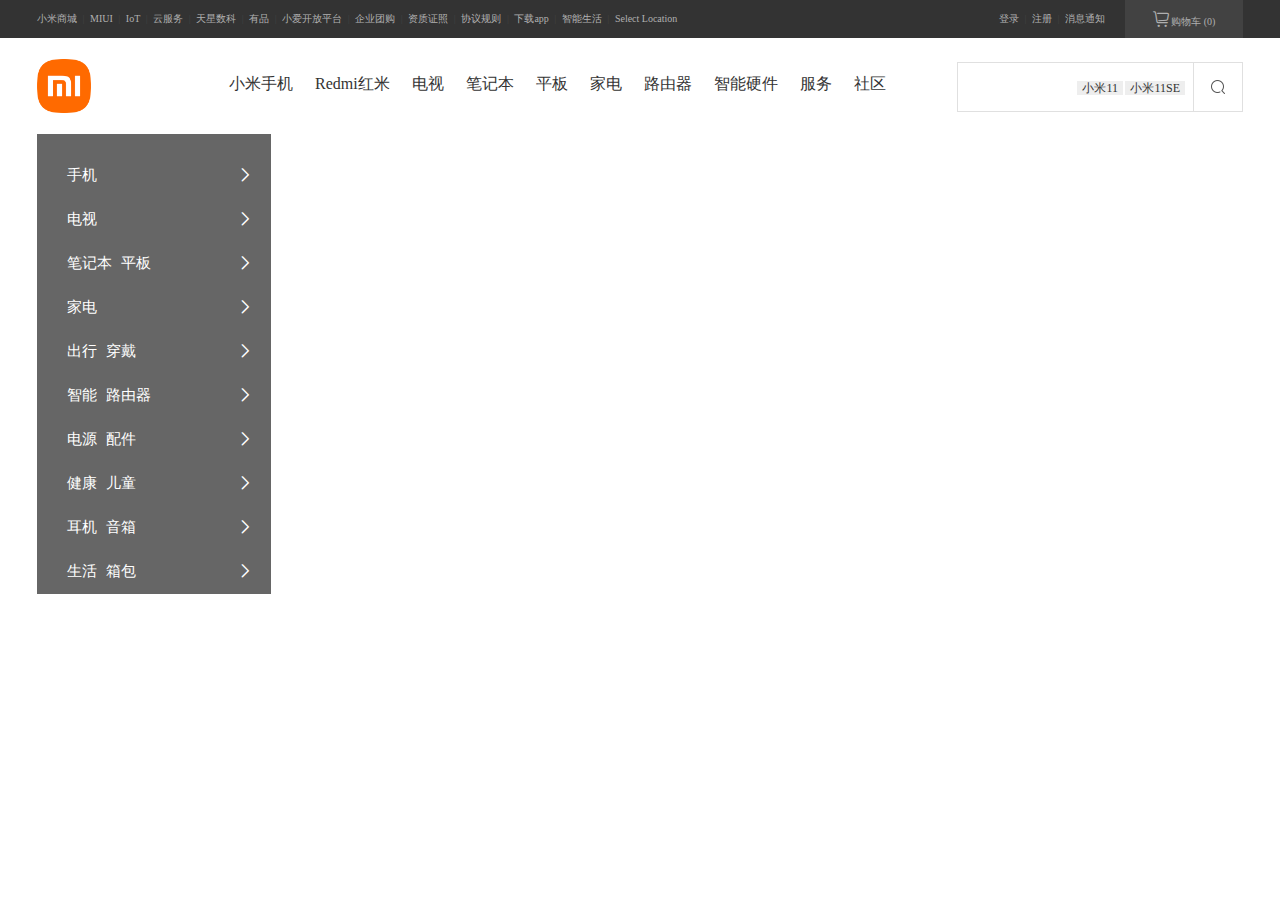
<file: index.html>
<!DOCTYPE html>
<html lang="en">

<head>
    <meta charset="UTF-8">
    <meta name="keywords" content="">
    <meta name="description" content="">
    <meta http-equiv="X-UA-Compatible" content="IE=edge">
    <meta name="viewport" content="width=device-width, initial-scale=1.0">
    <title>小米商城 - 小米11 Ultra、Redmi K40 Pro、MIX FOLD，小米电视官方网站</title>
    <!-- 处理默认样式 -->
    <link rel="stylesheet" href="css/reset.css">
    <!-- 公共CSS -->
    <link rel="stylesheet" href="css/style.css">
    <!-- 首页CSS -->
    <link rel="stylesheet" href="css/index.css">
    <!-- 引入网页标题图标 -->
    <link rel="shortcut icon" href="img/favicon.ico" type="image/x-icon">
    <!-- 字体图标样式 -->
    <link rel="stylesheet" href="font_jt/iconfont.css">
    <link rel="stylesheet" href="font_gwc/iconfont.css">
    <link rel="stylesheet" href="font_xiangyou/iconfont.css">
</head>

<body>
    <!-- S 公共顶部 -->
    <div class="page-top">
        <div class="container">
            <!-- 导航栏左边 -->
            <div class="top-lt">
                <a href="">小米商城</a>
                <span>|</span>
                <a href="">MIUI</a>
                <span>|</span>
                <a href="">IoT</a>
                <span>|</span>
                <a href="">云服务</a>
                <span>|</span>
                <a href="">天星数科</a>
                <span>|</span>
                <a href="">有品</a>
                <span>|</span>
                <a href="">小爱开放平台</a>
                <span>|</span>
                <a href="">企业团购</a>
                <span>|</span>
                <a href="">资质证照</a>
                <span>|</span>
                <a href="">协议规则</a>
                <span>|</span>
                <a href="" class="download">
                    下载app
                    <div class="down-box">
                        <b></b>
                        <img src="img/download.png" alt="小米商城">
                        <i>小米商城APP</i>
                    </div>
                </a>
                <span>|</span>
                <a href="">智能生活</a>
                <span>|</span>
                <a href="">Select Location</a>
            </div>
            <!-- 导航栏右边 -->
            <div class="top-gt">

                <!-- 登录前样式 -->
                <div class="car-box">
                    <a href="" class="tit">
                    <i class="iconfont icon-gouwuche"></i>
                    购物车
                    (<span>0</span>)
                    </a>
                    <div class="pop">
                        <!-- 默认没有商品时的样式 -->
                       <!-- <p class="no-good">购物车中还没有商品，赶紧选购吧！</p>  -->
                       <!-- 有商品时的样式 -->
                        <ul class="list">
                            <li>
                                <a href="" class="pic"><img src="img/sucai.jpg" alt=""></a>
                                <div class="text">Xiaomi MIX 4</div>
                                <div class="num">
                                    <h4>4999元X1</h4>
                                    <i>X</i>
                                </div>
                            </li>
                            <li>
                                <a href="" class="pic"><img src="img/sucai.jpg" alt=""></a>
                                <div class="text">Xiaomi MIX 4</div>
                                <div class="num">
                                    <h4>4999元X1</h4>
                                    <i>X</i>
                                </div>
                            </li>
                            <li>
                                <a href="" class="pic"><img src="img/sucai.jpg" alt=""></a>
                                <div class="text">Xiaomi MIX 4</div>
                                <div class="num">
                                    <h4>4999元X1</h4>
                                    <i>X</i>
                                </div>
                            </li>
                            <li>
                                <a href="" class="pic"><img src="img/sucai.jpg" alt=""></a>
                                <div class="text">Xiaomi MIX 4</div>
                                <div class="num">
                                    <h4>4999元X1</h4>
                                    <i>X</i>
                                </div>
                            </li>
                            <li>
                                <a href="" class="pic"><img src="img/sucai.jpg" alt=""></a>
                                <div class="text">Xiaomi MIX 4</div>
                                <div class="num">
                                    <h4>4999元X1</h4>
                                    <i>X</i>
                                </div>
                            </li>
                            <li>
                                <a href="" class="pic"><img src="img/sucai.jpg" alt=""></a>
                                <div class="text">Xiaomi MIX 4</div>
                                <div class="num">
                                    <h4>4999元X1</h4>
                                    <i>X</i>
                                </div>
                            </li>
                            <li>
                                <a href="" class="pic"><img src="img/sucai.jpg" alt=""></a>
                                <div class="text">Xiaomi MIX 4</div>
                                <div class="num">
                                    <h4>4999元X1</h4>
                                    <i>X</i>
                                </div>
                            </li>
                            <li>
                                <a href="" class="pic"><img src="img/sucai.jpg" alt=""></a>
                                <div class="text">Xiaomi MIX 4</div>
                                <div class="num">
                                    <h4>4999元X1</h4>
                                    <i>X</i>
                                </div>
                            </li>
                        </ul>
                        <div class="total">
                            <div class="price">
                                <p>共8件商品</p>
                                <h3>6062元</h3>
                            </div>
                            <a href="" class="btn">立即结算</a>
                        </div>
                    </div>
                </div>
                <div class="login">
                    <a href="">登录</a>
                    <span>|</span>
                    <a href="">注册</a>
                    <span>|</span>
                    <a href="">消息通知</a>
                </div>

                <!-- 登录后的样式 -->
                <!-- <div class="userinfo">
                    <div class="user">
                        <a href="" class="tit iconfont">用户 &#xe652;</a>
                        <ul>
                            <li><a href="">个人中心</a></li>
                            <li><a href="">评价晒单</a></li>
                            <li><a href="">我的喜欢</a></li>
                            <li><a href="">小米账号</a></li>
                            <li><a href="">退出账号</a></li>
                        </ul>
                    </div>
                    <a href="" class="link">消息通知</a>
                    <span>|</span>
                    <a href="" class="link">我的订单</a>
                </div> -->
            </div>
        </div>
    </div>
    <!-- E 公共顶部 -->
    <!-- S导航区域 -->
    <div class="page-nav">
        <div class="container">
            <a href="" class="logo"></a>
            <ul class="nav">
                <li class="nav-item" id="page-all-nav">
                    <a href="" class="tit">全部商品分类</a>
                    <!-- 全部商品分类下拉菜单 -->
                    <div class="slider-nav">
                        <ul class="slider-ul">
                            <li class="slider-li">
                                <a href="" class="name">
                                    <span>手机</span>
                                    <span></span>
                                    <i class="iconfont icon-xiangyou"></i>
                                </a>
                                <div class="slider-pop">
                                    <a href="" class="pop-li">
                                        <img src="img/xiaotu.jpg" alt="">
                                        <p>小米10</p>
                                    </a>
                                    <a href="" class="pop-li">
                                        <img src="img/xiaotu.jpg" alt="">
                                        <p>小米10</p>
                                    </a>
                                    <a href="" class="pop-li">
                                        <img src="img/xiaotu.jpg" alt="">
                                        <p>小米10</p>
                                    </a>
                                    <a href="" class="pop-li">
                                        <img src="img/xiaotu.jpg" alt="">
                                        <p>小米10</p>
                                    </a>
                                    <a href="" class="pop-li">
                                        <img src="img/xiaotu.jpg" alt="">
                                        <p>小米10</p>
                                    </a>
                                    <a href="" class="pop-li">
                                        <img src="img/xiaotu.jpg" alt="">
                                        <p>小米10</p>
                                    </a>
                                    <a href="" class="pop-li">
                                        <img src="img/xiaotu.jpg" alt="">
                                        <p>小米10</p>
                                    </a>
                                    <a href="" class="pop-li">
                                        <img src="img/xiaotu.jpg" alt="">
                                        <p>小米10</p>
                                    </a>
                                    <a href="" class="pop-li">
                                        <img src="img/xiaotu.jpg" alt="">
                                        <p>小米10</p>
                                    </a>
                                    <a href="" class="pop-li">
                                        <img src="img/xiaotu.jpg" alt="">
                                        <p>小米10</p>
                                    </a>
                                    <a href="" class="pop-li">
                                        <img src="img/xiaotu.jpg" alt="">
                                        <p>小米10</p>
                                    </a>
                                    <a href="" class="pop-li">
                                        <img src="img/xiaotu.jpg" alt="">
                                        <p>小米10</p>
                                    </a>
                                    <a href="" class="pop-li">
                                        <img src="img/xiaotu.jpg" alt="">
                                        <p>小米10</p>
                                    </a>
                                    <a href="" class="pop-li">
                                        <img src="img/xiaotu.jpg" alt="">
                                        <p>小米10</p>
                                    </a>
                                    <a href="" class="pop-li">
                                        <img src="img/xiaotu.jpg" alt="">
                                        <p>小米10</p>
                                    </a>
                                    <a href="" class="pop-li">
                                        <img src="img/xiaotu.jpg" alt="">
                                        <p>小米10</p>
                                    </a>
                                    <a href="" class="pop-li">
                                        <img src="img/xiaotu.jpg" alt="">
                                        <p>小米10</p>
                                    </a>
                                    <a href="" class="pop-li">
                                        <img src="img/xiaotu.jpg" alt="">
                                        <p>小米10</p>
                                    </a>
                                    <a href="" class="pop-li">
                                        <img src="img/xiaotu.jpg" alt="">
                                        <p>小米10</p>
                                    </a>
                                    <a href="" class="pop-li">
                                        <img src="img/xiaotu.jpg" alt="">
                                        <p>小米10</p>
                                    </a>
                                    <a href="" class="pop-li">
                                        <img src="img/xiaotu.jpg" alt="">
                                        <p>小米10</p>
                                    </a>
                                    <a href="" class="pop-li">
                                        <img src="img/xiaotu.jpg" alt="">
                                        <p>小米10</p>
                                    </a>
                                    <a href="" class="pop-li">
                                        <img src="img/xiaotu.jpg" alt="">
                                        <p>小米10</p>
                                    </a>
                                    <a href="" class="pop-li">
                                        <img src="img/xiaotu.jpg" alt="">
                                        <p>小米10</p>
                                    </a>
                                </div>
                            </li>
                            <li class="slider-li">
                                <a href="" class="name">
                                    <span>电视</span>
                                    <span></span>
                                    <i class="iconfont icon-xiangyou"></i>
                                </a>
                                <div class="slider-pop">
                                    <a href="" class="pop-li">
                                        <img src="img/xiaotu.jpg" alt="">
                                        <p>小米11</p>
                                    </a>
                                    <a href="" class="pop-li">
                                        <img src="img/xiaotu.jpg" alt="">
                                        <p>小米11</p>
                                    </a>
                                    <a href="" class="pop-li">
                                        <img src="img/xiaotu.jpg" alt="">
                                        <p>小米11</p>
                                    </a>
                                    <a href="" class="pop-li">
                                        <img src="img/xiaotu.jpg" alt="">
                                        <p>小米11</p>
                                    </a>
                                    <a href="" class="pop-li">
                                        <img src="img/xiaotu.jpg" alt="">
                                        <p>小米11</p>
                                    </a>
                                    <a href="" class="pop-li">
                                        <img src="img/xiaotu.jpg" alt="">
                                        <p>小米11</p>
                                    </a>
                                    <a href="" class="pop-li">
                                        <img src="img/xiaotu.jpg" alt="">
                                        <p>小米11</p>
                                    </a>
                                    <a href="" class="pop-li">
                                        <img src="img/xiaotu.jpg" alt="">
                                        <p>小米11</p>
                                    </a>
                                    <a href="" class="pop-li">
                                        <img src="img/xiaotu.jpg" alt="">
                                        <p>小米11</p>
                                    </a>
                                    <a href="" class="pop-li">
                                        <img src="img/xiaotu.jpg" alt="">
                                        <p>小米11</p>
                                    </a>
                                    <a href="" class="pop-li">
                                        <img src="img/xiaotu.jpg" alt="">
                                        <p>小米11</p>
                                    </a>
                                    <a href="" class="pop-li">
                                        <img src="img/xiaotu.jpg" alt="">
                                        <p>小米11</p>
                                    </a>
                                    <a href="" class="pop-li">
                                        <img src="img/xiaotu.jpg" alt="">
                                        <p>小米11</p>
                                    </a>
                                    <a href="" class="pop-li">
                                        <img src="img/xiaotu.jpg" alt="">
                                        <p>小米11</p>
                                    </a>
                                    <a href="" class="pop-li">
                                        <img src="img/xiaotu.jpg" alt="">
                                        <p>小米11</p>
                                    </a>
                                    <a href="" class="pop-li">
                                        <img src="img/xiaotu.jpg" alt="">
                                        <p>小米11</p>
                                    </a>
                                    <a href="" class="pop-li">
                                        <img src="img/xiaotu.jpg" alt="">
                                        <p>小米11</p>
                                    </a>
                                    <a href="" class="pop-li">
                                        <img src="img/xiaotu.jpg" alt="">
                                        <p>小米11</p>
                                    </a>
                                    <a href="" class="pop-li">
                                        <img src="img/xiaotu.jpg" alt="">
                                        <p>小米11</p>
                                    </a>
                                    <a href="" class="pop-li">
                                        <img src="img/xiaotu.jpg" alt="">
                                        <p>小米11</p>
                                    </a>
                                    <a href="" class="pop-li">
                                        <img src="img/xiaotu.jpg" alt="">
                                        <p>小米11</p>
                                    </a>
                                    <a href="" class="pop-li">
                                        <img src="img/xiaotu.jpg" alt="">
                                        <p>小米11</p>
                                    </a>
                                    <a href="" class="pop-li">
                                        <img src="img/xiaotu.jpg" alt="">
                                        <p>小米11</p>
                                    </a>
                                    <a href="" class="pop-li">
                                        <img src="img/xiaotu.jpg" alt="">
                                        <p>小米11</p>
                                    </a>
                                </div>
                            </li>
                            <li class="slider-li">
                                <a href="" class="name">
                                    <span>笔记本</span>
                                    <span>平板</span>
                                    <i class="iconfont icon-xiangyou"></i>
                                </a>
                                <div class="slider-pop">
                                    <a href="" class="pop-li">
                                        <img src="img/xiaotu.jpg" alt="">
                                        <p>小米10</p>
                                    </a>
                                    <a href="" class="pop-li">
                                        <img src="img/xiaotu.jpg" alt="">
                                        <p>小米10</p>
                                    </a>
                                    <a href="" class="pop-li">
                                        <img src="img/xiaotu.jpg" alt="">
                                        <p>小米10</p>
                                    </a>
                                    <a href="" class="pop-li">
                                        <img src="img/xiaotu.jpg" alt="">
                                        <p>小米10</p>
                                    </a>
                                    <a href="" class="pop-li">
                                        <img src="img/xiaotu.jpg" alt="">
                                        <p>小米10</p>
                                    </a>
                                    <a href="" class="pop-li">
                                        <img src="img/xiaotu.jpg" alt="">
                                        <p>小米10</p>
                                    </a>
                                    <a href="" class="pop-li">
                                        <img src="img/xiaotu.jpg" alt="">
                                        <p>小米10</p>
                                    </a>
                                    <a href="" class="pop-li">
                                        <img src="img/xiaotu.jpg" alt="">
                                        <p>小米10</p>
                                    </a>
                                    <a href="" class="pop-li">
                                        <img src="img/xiaotu.jpg" alt="">
                                        <p>小米10</p>
                                    </a>
                                    <a href="" class="pop-li">
                                        <img src="img/xiaotu.jpg" alt="">
                                        <p>小米10</p>
                                    </a>
                                    <a href="" class="pop-li">
                                        <img src="img/xiaotu.jpg" alt="">
                                        <p>小米10</p>
                                    </a>
                                    <a href="" class="pop-li">
                                        <img src="img/xiaotu.jpg" alt="">
                                        <p>小米10</p>
                                    </a>
                                    <a href="" class="pop-li">
                                        <img src="img/xiaotu.jpg" alt="">
                                        <p>小米10</p>
                                    </a>
                                    <a href="" class="pop-li">
                                        <img src="img/xiaotu.jpg" alt="">
                                        <p>小米10</p>
                                    </a>
                                    <a href="" class="pop-li">
                                        <img src="img/xiaotu.jpg" alt="">
                                        <p>小米10</p>
                                    </a>
                                    <a href="" class="pop-li">
                                        <img src="img/xiaotu.jpg" alt="">
                                        <p>小米10</p>
                                    </a>
                                    <a href="" class="pop-li">
                                        <img src="img/xiaotu.jpg" alt="">
                                        <p>小米10</p>
                                    </a>
                                    <a href="" class="pop-li">
                                        <img src="img/xiaotu.jpg" alt="">
                                        <p>小米10</p>
                                    </a>
                                    <a href="" class="pop-li">
                                        <img src="img/xiaotu.jpg" alt="">
                                        <p>小米10</p>
                                    </a>
                                    <a href="" class="pop-li">
                                        <img src="img/xiaotu.jpg" alt="">
                                        <p>小米10</p>
                                    </a>
                                    <a href="" class="pop-li">
                                        <img src="img/xiaotu.jpg" alt="">
                                        <p>小米10</p>
                                    </a>
                                    <a href="" class="pop-li">
                                        <img src="img/xiaotu.jpg" alt="">
                                        <p>小米10</p>
                                    </a>
                                    <a href="" class="pop-li">
                                        <img src="img/xiaotu.jpg" alt="">
                                        <p>小米10</p>
                                    </a>
                                    <a href="" class="pop-li">
                                        <img src="img/xiaotu.jpg" alt="">
                                        <p>小米10</p>
                                    </a>
                                </div>
                            </li>
                            <li class="slider-li">
                                <a href="" class="name">
                                    <span>家电</span>
                                    <span></span>
                                    <i class="iconfont icon-xiangyou"></i>
                                </a>
                                <div class="slider-pop">
                                    <a href="" class="pop-li">
                                        <img src="img/xiaotu.jpg" alt="">
                                        <p>小米11</p>
                                    </a>
                                    <a href="" class="pop-li">
                                        <img src="img/xiaotu.jpg" alt="">
                                        <p>小米11</p>
                                    </a>
                                    <a href="" class="pop-li">
                                        <img src="img/xiaotu.jpg" alt="">
                                        <p>小米11</p>
                                    </a>
                                    <a href="" class="pop-li">
                                        <img src="img/xiaotu.jpg" alt="">
                                        <p>小米11</p>
                                    </a>
                                    <a href="" class="pop-li">
                                        <img src="img/xiaotu.jpg" alt="">
                                        <p>小米11</p>
                                    </a>
                                    <a href="" class="pop-li">
                                        <img src="img/xiaotu.jpg" alt="">
                                        <p>小米11</p>
                                    </a>
                                    <a href="" class="pop-li">
                                        <img src="img/xiaotu.jpg" alt="">
                                        <p>小米11</p>
                                    </a>
                                    <a href="" class="pop-li">
                                        <img src="img/xiaotu.jpg" alt="">
                                        <p>小米11</p>
                                    </a>
                                    <a href="" class="pop-li">
                                        <img src="img/xiaotu.jpg" alt="">
                                        <p>小米11</p>
                                    </a>
                                    <a href="" class="pop-li">
                                        <img src="img/xiaotu.jpg" alt="">
                                        <p>小米11</p>
                                    </a>
                                    <a href="" class="pop-li">
                                        <img src="img/xiaotu.jpg" alt="">
                                        <p>小米11</p>
                                    </a>
                                    <a href="" class="pop-li">
                                        <img src="img/xiaotu.jpg" alt="">
                                        <p>小米11</p>
                                    </a>
                                    <a href="" class="pop-li">
                                        <img src="img/xiaotu.jpg" alt="">
                                        <p>小米11</p>
                                    </a>
                                    <a href="" class="pop-li">
                                        <img src="img/xiaotu.jpg" alt="">
                                        <p>小米11</p>
                                    </a>
                                    <a href="" class="pop-li">
                                        <img src="img/xiaotu.jpg" alt="">
                                        <p>小米11</p>
                                    </a>
                                    <a href="" class="pop-li">
                                        <img src="img/xiaotu.jpg" alt="">
                                        <p>小米11</p>
                                    </a>
                                    <a href="" class="pop-li">
                                        <img src="img/xiaotu.jpg" alt="">
                                        <p>小米11</p>
                                    </a>
                                    <a href="" class="pop-li">
                                        <img src="img/xiaotu.jpg" alt="">
                                        <p>小米11</p>
                                    </a>
                                    <a href="" class="pop-li">
                                        <img src="img/xiaotu.jpg" alt="">
                                        <p>小米11</p>
                                    </a>
                                    <a href="" class="pop-li">
                                        <img src="img/xiaotu.jpg" alt="">
                                        <p>小米11</p>
                                    </a>
                                    <a href="" class="pop-li">
                                        <img src="img/xiaotu.jpg" alt="">
                                        <p>小米11</p>
                                    </a>
                                    <a href="" class="pop-li">
                                        <img src="img/xiaotu.jpg" alt="">
                                        <p>小米11</p>
                                    </a>
                                    <a href="" class="pop-li">
                                        <img src="img/xiaotu.jpg" alt="">
                                        <p>小米11</p>
                                    </a>
                                    <a href="" class="pop-li">
                                        <img src="img/xiaotu.jpg" alt="">
                                        <p>小米11</p>
                                    </a>
                                </div>
                            </li>
                            <li class="slider-li">
                                <a href="" class="name">
                                    <span>出行</span>
                                    <span>穿戴</span>
                                    <i class="iconfont icon-xiangyou"></i>
                                </a>
                                <div class="slider-pop">
                                    <a href="" class="pop-li">
                                        <img src="img/xiaotu.jpg" alt="">
                                        <p>小米10</p>
                                    </a>
                                    <a href="" class="pop-li">
                                        <img src="img/xiaotu.jpg" alt="">
                                        <p>小米10</p>
                                    </a>
                                    <a href="" class="pop-li">
                                        <img src="img/xiaotu.jpg" alt="">
                                        <p>小米10</p>
                                    </a>
                                    <a href="" class="pop-li">
                                        <img src="img/xiaotu.jpg" alt="">
                                        <p>小米10</p>
                                    </a>
                                    <a href="" class="pop-li">
                                        <img src="img/xiaotu.jpg" alt="">
                                        <p>小米10</p>
                                    </a>
                                    <a href="" class="pop-li">
                                        <img src="img/xiaotu.jpg" alt="">
                                        <p>小米10</p>
                                    </a>
                                    <a href="" class="pop-li">
                                        <img src="img/xiaotu.jpg" alt="">
                                        <p>小米10</p>
                                    </a>
                                    <a href="" class="pop-li">
                                        <img src="img/xiaotu.jpg" alt="">
                                        <p>小米10</p>
                                    </a>
                                    <a href="" class="pop-li">
                                        <img src="img/xiaotu.jpg" alt="">
                                        <p>小米10</p>
                                    </a>
                                    <a href="" class="pop-li">
                                        <img src="img/xiaotu.jpg" alt="">
                                        <p>小米10</p>
                                    </a>
                                    <a href="" class="pop-li">
                                        <img src="img/xiaotu.jpg" alt="">
                                        <p>小米10</p>
                                    </a>
                                    <a href="" class="pop-li">
                                        <img src="img/xiaotu.jpg" alt="">
                                        <p>小米10</p>
                                    </a>
                                    <a href="" class="pop-li">
                                        <img src="img/xiaotu.jpg" alt="">
                                        <p>小米10</p>
                                    </a>
                                    <a href="" class="pop-li">
                                        <img src="img/xiaotu.jpg" alt="">
                                        <p>小米10</p>
                                    </a>
                                    <a href="" class="pop-li">
                                        <img src="img/xiaotu.jpg" alt="">
                                        <p>小米10</p>
                                    </a>
                                    <a href="" class="pop-li">
                                        <img src="img/xiaotu.jpg" alt="">
                                        <p>小米10</p>
                                    </a>
                                    <a href="" class="pop-li">
                                        <img src="img/xiaotu.jpg" alt="">
                                        <p>小米10</p>
                                    </a>
                                    <a href="" class="pop-li">
                                        <img src="img/xiaotu.jpg" alt="">
                                        <p>小米10</p>
                                    </a>
                                    <a href="" class="pop-li">
                                        <img src="img/xiaotu.jpg" alt="">
                                        <p>小米10</p>
                                    </a>
                                    <a href="" class="pop-li">
                                        <img src="img/xiaotu.jpg" alt="">
                                        <p>小米10</p>
                                    </a>
                                    <a href="" class="pop-li">
                                        <img src="img/xiaotu.jpg" alt="">
                                        <p>小米10</p>
                                    </a>
                                    <a href="" class="pop-li">
                                        <img src="img/xiaotu.jpg" alt="">
                                        <p>小米10</p>
                                    </a>
                                    <a href="" class="pop-li">
                                        <img src="img/xiaotu.jpg" alt="">
                                        <p>小米10</p>
                                    </a>
                                    <a href="" class="pop-li">
                                        <img src="img/xiaotu.jpg" alt="">
                                        <p>小米10</p>
                                    </a>
                                </div>
                            </li>
                            <li class="slider-li">
                                <a href="" class="name">
                                    <span>智能</span>
                                    <span>路由器</span>
                                    <i class="iconfont icon-xiangyou"></i>
                                </a>
                                <div class="slider-pop">
                                    <a href="" class="pop-li">
                                        <img src="img/xiaotu.jpg" alt="">
                                        <p>小米11</p>
                                    </a>
                                    <a href="" class="pop-li">
                                        <img src="img/xiaotu.jpg" alt="">
                                        <p>小米11</p>
                                    </a>
                                    <a href="" class="pop-li">
                                        <img src="img/xiaotu.jpg" alt="">
                                        <p>小米11</p>
                                    </a>
                                    <a href="" class="pop-li">
                                        <img src="img/xiaotu.jpg" alt="">
                                        <p>小米11</p>
                                    </a>
                                    <a href="" class="pop-li">
                                        <img src="img/xiaotu.jpg" alt="">
                                        <p>小米11</p>
                                    </a>
                                    <a href="" class="pop-li">
                                        <img src="img/xiaotu.jpg" alt="">
                                        <p>小米11</p>
                                    </a>
                                    <a href="" class="pop-li">
                                        <img src="img/xiaotu.jpg" alt="">
                                        <p>小米11</p>
                                    </a>
                                    <a href="" class="pop-li">
                                        <img src="img/xiaotu.jpg" alt="">
                                        <p>小米11</p>
                                    </a>
                                    <a href="" class="pop-li">
                                        <img src="img/xiaotu.jpg" alt="">
                                        <p>小米11</p>
                                    </a>
                                    <a href="" class="pop-li">
                                        <img src="img/xiaotu.jpg" alt="">
                                        <p>小米11</p>
                                    </a>
                                    <a href="" class="pop-li">
                                        <img src="img/xiaotu.jpg" alt="">
                                        <p>小米11</p>
                                    </a>
                                    <a href="" class="pop-li">
                                        <img src="img/xiaotu.jpg" alt="">
                                        <p>小米11</p>
                                    </a>
                                    <a href="" class="pop-li">
                                        <img src="img/xiaotu.jpg" alt="">
                                        <p>小米11</p>
                                    </a>
                                    <a href="" class="pop-li">
                                        <img src="img/xiaotu.jpg" alt="">
                                        <p>小米11</p>
                                    </a>
                                    <a href="" class="pop-li">
                                        <img src="img/xiaotu.jpg" alt="">
                                        <p>小米11</p>
                                    </a>
                                    <a href="" class="pop-li">
                                        <img src="img/xiaotu.jpg" alt="">
                                        <p>小米11</p>
                                    </a>
                                    <a href="" class="pop-li">
                                        <img src="img/xiaotu.jpg" alt="">
                                        <p>小米11</p>
                                    </a>
                                    <a href="" class="pop-li">
                                        <img src="img/xiaotu.jpg" alt="">
                                        <p>小米11</p>
                                    </a>
                                    <a href="" class="pop-li">
                                        <img src="img/xiaotu.jpg" alt="">
                                        <p>小米11</p>
                                    </a>
                                    <a href="" class="pop-li">
                                        <img src="img/xiaotu.jpg" alt="">
                                        <p>小米11</p>
                                    </a>
                                    <a href="" class="pop-li">
                                        <img src="img/xiaotu.jpg" alt="">
                                        <p>小米11</p>
                                    </a>
                                    <a href="" class="pop-li">
                                        <img src="img/xiaotu.jpg" alt="">
                                        <p>小米11</p>
                                    </a>
                                    <a href="" class="pop-li">
                                        <img src="img/xiaotu.jpg" alt="">
                                        <p>小米11</p>
                                    </a>
                                    <a href="" class="pop-li">
                                        <img src="img/xiaotu.jpg" alt="">
                                        <p>小米11</p>
                                    </a>
                                </div>
                            </li>
                            <li class="slider-li">
                                <a href="" class="name">
                                    <span>电源</span>
                                    <span>配件</span>
                                    <i class="iconfont icon-xiangyou"></i>
                                </a>
                                <div class="slider-pop">
                                    <a href="" class="pop-li">
                                        <img src="img/xiaotu.jpg" alt="">
                                        <p>小米10</p>
                                    </a>
                                    <a href="" class="pop-li">
                                        <img src="img/xiaotu.jpg" alt="">
                                        <p>小米10</p>
                                    </a>
                                    <a href="" class="pop-li">
                                        <img src="img/xiaotu.jpg" alt="">
                                        <p>小米10</p>
                                    </a>
                                    <a href="" class="pop-li">
                                        <img src="img/xiaotu.jpg" alt="">
                                        <p>小米10</p>
                                    </a>
                                    <a href="" class="pop-li">
                                        <img src="img/xiaotu.jpg" alt="">
                                        <p>小米10</p>
                                    </a>
                                    <a href="" class="pop-li">
                                        <img src="img/xiaotu.jpg" alt="">
                                        <p>小米10</p>
                                    </a>
                                    <a href="" class="pop-li">
                                        <img src="img/xiaotu.jpg" alt="">
                                        <p>小米10</p>
                                    </a>
                                    <a href="" class="pop-li">
                                        <img src="img/xiaotu.jpg" alt="">
                                        <p>小米10</p>
                                    </a>
                                    <a href="" class="pop-li">
                                        <img src="img/xiaotu.jpg" alt="">
                                        <p>小米10</p>
                                    </a>
                                    <a href="" class="pop-li">
                                        <img src="img/xiaotu.jpg" alt="">
                                        <p>小米10</p>
                                    </a>
                                    <a href="" class="pop-li">
                                        <img src="img/xiaotu.jpg" alt="">
                                        <p>小米10</p>
                                    </a>
                                    <a href="" class="pop-li">
                                        <img src="img/xiaotu.jpg" alt="">
                                        <p>小米10</p>
                                    </a>
                                    <a href="" class="pop-li">
                                        <img src="img/xiaotu.jpg" alt="">
                                        <p>小米10</p>
                                    </a>
                                    <a href="" class="pop-li">
                                        <img src="img/xiaotu.jpg" alt="">
                                        <p>小米10</p>
                                    </a>
                                    <a href="" class="pop-li">
                                        <img src="img/xiaotu.jpg" alt="">
                                        <p>小米10</p>
                                    </a>
                                    <a href="" class="pop-li">
                                        <img src="img/xiaotu.jpg" alt="">
                                        <p>小米10</p>
                                    </a>
                                    <a href="" class="pop-li">
                                        <img src="img/xiaotu.jpg" alt="">
                                        <p>小米10</p>
                                    </a>
                                    <a href="" class="pop-li">
                                        <img src="img/xiaotu.jpg" alt="">
                                        <p>小米10</p>
                                    </a>
                                    <a href="" class="pop-li">
                                        <img src="img/xiaotu.jpg" alt="">
                                        <p>小米10</p>
                                    </a>
                                    <a href="" class="pop-li">
                                        <img src="img/xiaotu.jpg" alt="">
                                        <p>小米10</p>
                                    </a>
                                    <a href="" class="pop-li">
                                        <img src="img/xiaotu.jpg" alt="">
                                        <p>小米10</p>
                                    </a>
                                    <a href="" class="pop-li">
                                        <img src="img/xiaotu.jpg" alt="">
                                        <p>小米10</p>
                                    </a>
                                    <a href="" class="pop-li">
                                        <img src="img/xiaotu.jpg" alt="">
                                        <p>小米10</p>
                                    </a>
                                    <a href="" class="pop-li">
                                        <img src="img/xiaotu.jpg" alt="">
                                        <p>小米10</p>
                                    </a>
                                </div>
                            </li>
                            <li class="slider-li">
                                <a href="" class="name">
                                    <span>健康</span>
                                    <span>儿童</span>
                                    <i class="iconfont icon-xiangyou"></i>
                                </a>
                                <div class="slider-pop">
                                    <a href="" class="pop-li">
                                        <img src="img/xiaotu.jpg" alt="">
                                        <p>小米11</p>
                                    </a>
                                    <a href="" class="pop-li">
                                        <img src="img/xiaotu.jpg" alt="">
                                        <p>小米11</p>
                                    </a>
                                    <a href="" class="pop-li">
                                        <img src="img/xiaotu.jpg" alt="">
                                        <p>小米11</p>
                                    </a>
                                    <a href="" class="pop-li">
                                        <img src="img/xiaotu.jpg" alt="">
                                        <p>小米11</p>
                                    </a>
                                    <a href="" class="pop-li">
                                        <img src="img/xiaotu.jpg" alt="">
                                        <p>小米11</p>
                                    </a>
                                    <a href="" class="pop-li">
                                        <img src="img/xiaotu.jpg" alt="">
                                        <p>小米11</p>
                                    </a>
                                    <a href="" class="pop-li">
                                        <img src="img/xiaotu.jpg" alt="">
                                        <p>小米11</p>
                                    </a>
                                    <a href="" class="pop-li">
                                        <img src="img/xiaotu.jpg" alt="">
                                        <p>小米11</p>
                                    </a>
                                    <a href="" class="pop-li">
                                        <img src="img/xiaotu.jpg" alt="">
                                        <p>小米11</p>
                                    </a>
                                    <a href="" class="pop-li">
                                        <img src="img/xiaotu.jpg" alt="">
                                        <p>小米11</p>
                                    </a>
                                    <a href="" class="pop-li">
                                        <img src="img/xiaotu.jpg" alt="">
                                        <p>小米11</p>
                                    </a>
                                    <a href="" class="pop-li">
                                        <img src="img/xiaotu.jpg" alt="">
                                        <p>小米11</p>
                                    </a>
                                    <a href="" class="pop-li">
                                        <img src="img/xiaotu.jpg" alt="">
                                        <p>小米11</p>
                                    </a>
                                    <a href="" class="pop-li">
                                        <img src="img/xiaotu.jpg" alt="">
                                        <p>小米11</p>
                                    </a>
                                    <a href="" class="pop-li">
                                        <img src="img/xiaotu.jpg" alt="">
                                        <p>小米11</p>
                                    </a>
                                    <a href="" class="pop-li">
                                        <img src="img/xiaotu.jpg" alt="">
                                        <p>小米11</p>
                                    </a>
                                    <a href="" class="pop-li">
                                        <img src="img/xiaotu.jpg" alt="">
                                        <p>小米11</p>
                                    </a>
                                    <a href="" class="pop-li">
                                        <img src="img/xiaotu.jpg" alt="">
                                        <p>小米11</p>
                                    </a>
                                    <a href="" class="pop-li">
                                        <img src="img/xiaotu.jpg" alt="">
                                        <p>小米11</p>
                                    </a>
                                    <a href="" class="pop-li">
                                        <img src="img/xiaotu.jpg" alt="">
                                        <p>小米11</p>
                                    </a>
                                    <a href="" class="pop-li">
                                        <img src="img/xiaotu.jpg" alt="">
                                        <p>小米11</p>
                                    </a>
                                    <a href="" class="pop-li">
                                        <img src="img/xiaotu.jpg" alt="">
                                        <p>小米11</p>
                                    </a>
                                    <a href="" class="pop-li">
                                        <img src="img/xiaotu.jpg" alt="">
                                        <p>小米11</p>
                                    </a>
                                    <a href="" class="pop-li">
                                        <img src="img/xiaotu.jpg" alt="">
                                        <p>小米11</p>
                                    </a>
                                </div>
                            </li>
                            <li class="slider-li">
                                <a href="" class="name">
                                    <span>耳机</span>
                                    <span>音箱</span>
                                    <i class="iconfont icon-xiangyou"></i>
                                </a>
                                <div class="slider-pop">
                                    <a href="" class="pop-li">
                                        <img src="img/xiaotu.jpg" alt="">
                                        <p>小米10</p>
                                    </a>
                                    <a href="" class="pop-li">
                                        <img src="img/xiaotu.jpg" alt="">
                                        <p>小米10</p>
                                    </a>
                                    <a href="" class="pop-li">
                                        <img src="img/xiaotu.jpg" alt="">
                                        <p>小米10</p>
                                    </a>
                                    <a href="" class="pop-li">
                                        <img src="img/xiaotu.jpg" alt="">
                                        <p>小米10</p>
                                    </a>
                                    <a href="" class="pop-li">
                                        <img src="img/xiaotu.jpg" alt="">
                                        <p>小米10</p>
                                    </a>
                                    <a href="" class="pop-li">
                                        <img src="img/xiaotu.jpg" alt="">
                                        <p>小米10</p>
                                    </a>
                                    <a href="" class="pop-li">
                                        <img src="img/xiaotu.jpg" alt="">
                                        <p>小米10</p>
                                    </a>
                                    <a href="" class="pop-li">
                                        <img src="img/xiaotu.jpg" alt="">
                                        <p>小米10</p>
                                    </a>
                                    <a href="" class="pop-li">
                                        <img src="img/xiaotu.jpg" alt="">
                                        <p>小米10</p>
                                    </a>
                                    <a href="" class="pop-li">
                                        <img src="img/xiaotu.jpg" alt="">
                                        <p>小米10</p>
                                    </a>
                                    <a href="" class="pop-li">
                                        <img src="img/xiaotu.jpg" alt="">
                                        <p>小米10</p>
                                    </a>
                                    <a href="" class="pop-li">
                                        <img src="img/xiaotu.jpg" alt="">
                                        <p>小米10</p>
                                    </a>
                                    <a href="" class="pop-li">
                                        <img src="img/xiaotu.jpg" alt="">
                                        <p>小米10</p>
                                    </a>
                                    <a href="" class="pop-li">
                                        <img src="img/xiaotu.jpg" alt="">
                                        <p>小米10</p>
                                    </a>
                                    <a href="" class="pop-li">
                                        <img src="img/xiaotu.jpg" alt="">
                                        <p>小米10</p>
                                    </a>
                                    <a href="" class="pop-li">
                                        <img src="img/xiaotu.jpg" alt="">
                                        <p>小米10</p>
                                    </a>
                                    <a href="" class="pop-li">
                                        <img src="img/xiaotu.jpg" alt="">
                                        <p>小米10</p>
                                    </a>
                                    <a href="" class="pop-li">
                                        <img src="img/xiaotu.jpg" alt="">
                                        <p>小米10</p>
                                    </a>
                                    <a href="" class="pop-li">
                                        <img src="img/xiaotu.jpg" alt="">
                                        <p>小米10</p>
                                    </a>
                                    <a href="" class="pop-li">
                                        <img src="img/xiaotu.jpg" alt="">
                                        <p>小米10</p>
                                    </a>
                                    <a href="" class="pop-li">
                                        <img src="img/xiaotu.jpg" alt="">
                                        <p>小米10</p>
                                    </a>
                                    <a href="" class="pop-li">
                                        <img src="img/xiaotu.jpg" alt="">
                                        <p>小米10</p>
                                    </a>
                                    <a href="" class="pop-li">
                                        <img src="img/xiaotu.jpg" alt="">
                                        <p>小米10</p>
                                    </a>
                                    <a href="" class="pop-li">
                                        <img src="img/xiaotu.jpg" alt="">
                                        <p>小米10</p>
                                    </a>
                                </div>
                            </li>
                            <li class="slider-li">
                                <a href="" class="name">
                                    <span>生活</span>
                                    <span>箱包</span>
                                    <i class="iconfont icon-xiangyou"></i>
                                </a>
                                <div class="slider-pop">
                                    <a href="" class="pop-li">
                                        <img src="img/xiaotu.jpg" alt="">
                                        <p>小米11</p>
                                    </a>
                                    <a href="" class="pop-li">
                                        <img src="img/xiaotu.jpg" alt="">
                                        <p>小米11</p>
                                    </a>
                                    <a href="" class="pop-li">
                                        <img src="img/xiaotu.jpg" alt="">
                                        <p>小米11</p>
                                    </a>
                                    <a href="" class="pop-li">
                                        <img src="img/xiaotu.jpg" alt="">
                                        <p>小米11</p>
                                    </a>
                                    <a href="" class="pop-li">
                                        <img src="img/xiaotu.jpg" alt="">
                                        <p>小米11</p>
                                    </a>
                                    <a href="" class="pop-li">
                                        <img src="img/xiaotu.jpg" alt="">
                                        <p>小米11</p>
                                    </a>
                                    <a href="" class="pop-li">
                                        <img src="img/xiaotu.jpg" alt="">
                                        <p>小米11</p>
                                    </a>
                                    <a href="" class="pop-li">
                                        <img src="img/xiaotu.jpg" alt="">
                                        <p>小米11</p>
                                    </a>
                                    <a href="" class="pop-li">
                                        <img src="img/xiaotu.jpg" alt="">
                                        <p>小米11</p>
                                    </a>
                                    <a href="" class="pop-li">
                                        <img src="img/xiaotu.jpg" alt="">
                                        <p>小米11</p>
                                    </a>
                                    <a href="" class="pop-li">
                                        <img src="img/xiaotu.jpg" alt="">
                                        <p>小米11</p>
                                    </a>
                                    <a href="" class="pop-li">
                                        <img src="img/xiaotu.jpg" alt="">
                                        <p>小米11</p>
                                    </a>
                                    <a href="" class="pop-li">
                                        <img src="img/xiaotu.jpg" alt="">
                                        <p>小米11</p>
                                    </a>
                                    <a href="" class="pop-li">
                                        <img src="img/xiaotu.jpg" alt="">
                                        <p>小米11</p>
                                    </a>
                                    <a href="" class="pop-li">
                                        <img src="img/xiaotu.jpg" alt="">
                                        <p>小米11</p>
                                    </a>
                                    <a href="" class="pop-li">
                                        <img src="img/xiaotu.jpg" alt="">
                                        <p>小米11</p>
                                    </a>
                                    <a href="" class="pop-li">
                                        <img src="img/xiaotu.jpg" alt="">
                                        <p>小米11</p>
                                    </a>
                                    <a href="" class="pop-li">
                                        <img src="img/xiaotu.jpg" alt="">
                                        <p>小米11</p>
                                    </a>
                                    <a href="" class="pop-li">
                                        <img src="img/xiaotu.jpg" alt="">
                                        <p>小米11</p>
                                    </a>
                                    <a href="" class="pop-li">
                                        <img src="img/xiaotu.jpg" alt="">
                                        <p>小米11</p>
                                    </a>
                                    <a href="" class="pop-li">
                                        <img src="img/xiaotu.jpg" alt="">
                                        <p>小米11</p>
                                    </a>
                                    <a href="" class="pop-li">
                                        <img src="img/xiaotu.jpg" alt="">
                                        <p>小米11</p>
                                    </a>
                                    <a href="" class="pop-li">
                                        <img src="img/xiaotu.jpg" alt="">
                                        <p>小米11</p>
                                    </a>
                                    <a href="" class="pop-li">
                                        <img src="img/xiaotu.jpg" alt="">
                                        <p>小米11</p>
                                    </a>
                                </div>
                            </li>
                        </ul>
                    </div>
                </li>
                <li class="nav-item">
                    <a href="" class="tit">小米手机</a>
                    <div class="pop">
                        <ul class="down-ul container">
                            <li class="down-li">
                                <span class="tags">新品</span>
                                <a href="" class="pic">
                                    <img src="img/shouji2.jpg" alt="">
                                </a>
                                <h3 class="name">Xiaomi MIX 4</h3>
                                <p class="price">4999元起</p>
                                <i></i>
                            </li>
                            <li class="down-li">
                                <span class="tags">新品</span>
                                <a href="" class="pic">
                                    <img src="img/shouji2.jpg" alt="">
                                </a>
                                <h3 class="name">Xiaomi MIX 4</h3>
                                <p class="price">4999元起</p>
                                <i></i>
                            </li>
                            <li class="down-li">
                                <span class="tags">新品</span>
                                <a href="" class="pic">
                                    <img src="img/shouji2.jpg" alt="">
                                </a>
                                <h3 class="name">Xiaomi MIX 4</h3>
                                <p class="price">4999元起</p>
                                <i></i>
                            </li>
                            <li class="down-li">
                                <span class="tags">新品</span>
                                <a href="" class="pic">
                                    <img src="img/shouji2.jpg" alt="">
                                </a>
                                <h3 class="name">Xiaomi MIX 4</h3>
                                <p class="price">4999元起</p>
                                <i></i>
                            </li>
                            <li class="down-li">
                                <span class="tags">新品</span>
                                <a href="" class="pic">
                                    <img src="img/shouji2.jpg" alt="">
                                </a>
                                <h3 class="name">Xiaomi MIX 4</h3>
                                <p class="price">4999元起</p>
                                <i></i>
                            </li>
                            <li class="down-li last">
                                <span class="tags">新品</span>
                                <a href="" class="pic">
                                    <img src="img/shouji2.jpg" alt="">
                                </a>
                                <h3 class="name">Xiaomi MIX 4</h3>
                                <p class="price">4999元起</p>
                                <i></i>
                            </li>
                        </ul>
                    </div>
                </li>
                <li class="nav-item">
                    <a href="" class="tit">Redmi红米</a>
                    <div class="pop">
                        <ul class="down-ul container">
                            <li class="down-li">
                                <span class="tags">新品</span>
                                <a href="" class="pic">
                                    <img src="img/shouji2.jpg" alt="">
                                </a>
                                <h3 class="name">Xiaomi MIX 4</h3>
                                <p class="price">4999元起</p>
                                <i></i>
                            </li>
                            <li class="down-li">
                                <span class="tags">新品</span>
                                <a href="" class="pic">
                                    <img src="img/shouji2.jpg" alt="">
                                </a>
                                <h3 class="name">Xiaomi MIX 4</h3>
                                <p class="price">4999元起</p>
                                <i></i>
                            </li>
                            <li class="down-li">
                                <span class="tags">新品</span>
                                <a href="" class="pic">
                                    <img src="img/shouji2.jpg" alt="">
                                </a>
                                <h3 class="name">Xiaomi MIX 4</h3>
                                <p class="price">4999元起</p>
                                <i></i>
                            </li>
                            <li class="down-li">
                                <span class="tags">新品</span>
                                <a href="" class="pic">
                                    <img src="img/shouji2.jpg" alt="">
                                </a>
                                <h3 class="name">Xiaomi MIX 4</h3>
                                <p class="price">4999元起</p>
                                <i></i>
                            </li>
                            <li class="down-li">
                                <span class="tags">新品</span>
                                <a href="" class="pic">
                                    <img src="img/shouji2.jpg" alt="">
                                </a>
                                <h3 class="name">Xiaomi MIX 4</h3>
                                <p class="price">4999元起</p>
                                <i></i>
                            </li>
                            <li class="down-li last">
                                <span class="tags">新品</span>
                                <a href="" class="pic">
                                    <img src="img/shouji2.jpg" alt="">
                                </a>
                                <h3 class="name">Xiaomi MIX 4</h3>
                                <p class="price">4999元起</p>
                                <i></i>
                            </li>
                        </ul>
                    </div>
                </li>
                <li class="nav-item">
                    <a href="" class="tit">电视</a>
                    <div class="pop">
                        <ul class="down-ul container">
                            <li class="down-li">
                                <span class="tags">新品</span>
                                <a href="" class="pic">
                                    <img src="img/shouji2.jpg" alt="">
                                </a>
                                <h3 class="name">Xiaomi MIX 4</h3>
                                <p class="price">4999元起</p>
                                <i></i>
                            </li>
                            <li class="down-li">
                                <span class="tags">新品</span>
                                <a href="" class="pic">
                                    <img src="img/shouji2.jpg" alt="">
                                </a>
                                <h3 class="name">Xiaomi MIX 4</h3>
                                <p class="price">4999元起</p>
                                <i></i>
                            </li>
                            <li class="down-li">
                                <span class="tags">新品</span>
                                <a href="" class="pic">
                                    <img src="img/shouji2.jpg" alt="">
                                </a>
                                <h3 class="name">Xiaomi MIX 4</h3>
                                <p class="price">4999元起</p>
                                <i></i>
                            </li>
                            <li class="down-li">
                                <span class="tags">新品</span>
                                <a href="" class="pic">
                                    <img src="img/shouji2.jpg" alt="">
                                </a>
                                <h3 class="name">Xiaomi MIX 4</h3>
                                <p class="price">4999元起</p>
                                <i></i>
                            </li>
                            <li class="down-li">
                                <span class="tags">新品</span>
                                <a href="" class="pic">
                                    <img src="img/shouji2.jpg" alt="">
                                </a>
                                <h3 class="name">Xiaomi MIX 4</h3>
                                <p class="price">4999元起</p>
                                <i></i>
                            </li>
                            <li class="down-li last">
                                <span class="tags">新品</span>
                                <a href="" class="pic">
                                    <img src="img/shouji2.jpg" alt="">
                                </a>
                                <h3 class="name">Xiaomi MIX 4</h3>
                                <p class="price">4999元起</p>
                                <i></i>
                            </li>
                        </ul>
                    </div>
                </li>
                <li class="nav-item">
                    <a href="" class="tit">笔记本</a>
                    <div class="pop">
                        <ul class="down-ul container">
                            <li class="down-li">
                                <span class="tags">新品</span>
                                <a href="" class="pic">
                                    <img src="img/shouji2.jpg" alt="">
                                </a>
                                <h3 class="name">Xiaomi MIX 4</h3>
                                <p class="price">4999元起</p>
                                <i></i>
                            </li>
                            <li class="down-li">
                                <span class="tags">新品</span>
                                <a href="" class="pic">
                                    <img src="img/shouji2.jpg" alt="">
                                </a>
                                <h3 class="name">Xiaomi MIX 4</h3>
                                <p class="price">4999元起</p>
                                <i></i>
                            </li>
                            <li class="down-li">
                                <span class="tags">新品</span>
                                <a href="" class="pic">
                                    <img src="img/shouji2.jpg" alt="">
                                </a>
                                <h3 class="name">Xiaomi MIX 4</h3>
                                <p class="price">4999元起</p>
                                <i></i>
                            </li>
                            <li class="down-li">
                                <span class="tags">新品</span>
                                <a href="" class="pic">
                                    <img src="img/shouji2.jpg" alt="">
                                </a>
                                <h3 class="name">Xiaomi MIX 4</h3>
                                <p class="price">4999元起</p>
                                <i></i>
                            </li>
                            <li class="down-li">
                                <span class="tags">新品</span>
                                <a href="" class="pic">
                                    <img src="img/shouji2.jpg" alt="">
                                </a>
                                <h3 class="name">Xiaomi MIX 4</h3>
                                <p class="price">4999元起</p>
                                <i></i>
                            </li>
                            <li class="down-li last">
                                <span class="tags">新品</span>
                                <a href="" class="pic">
                                    <img src="img/shouji2.jpg" alt="">
                                </a>
                                <h3 class="name">Xiaomi MIX 4</h3>
                                <p class="price">4999元起</p>
                                <i></i>
                            </li>
                        </ul>
                    </div>
                </li>
                <li class="nav-item">
                    <a href="" class="tit">平板</a>
                    <div class="pop">
                        <ul class="down-ul container">
                            <li class="down-li">
                                <span class="tags">新品</span>
                                <a href="" class="pic">
                                    <img src="img/shouji2.jpg" alt="">
                                </a>
                                <h3 class="name">Xiaomi MIX 4</h3>
                                <p class="price">4999元起</p>
                                <i></i>
                            </li>
                            <li class="down-li">
                                <span class="tags">新品</span>
                                <a href="" class="pic">
                                    <img src="img/shouji2.jpg" alt="">
                                </a>
                                <h3 class="name">Xiaomi MIX 4</h3>
                                <p class="price">4999元起</p>
                                <i></i>
                            </li>
                            <li class="down-li">
                                <span class="tags">新品</span>
                                <a href="" class="pic">
                                    <img src="img/shouji2.jpg" alt="">
                                </a>
                                <h3 class="name">Xiaomi MIX 4</h3>
                                <p class="price">4999元起</p>
                                <i></i>
                            </li>
                            <li class="down-li">
                                <span class="tags">新品</span>
                                <a href="" class="pic">
                                    <img src="img/shouji2.jpg" alt="">
                                </a>
                                <h3 class="name">Xiaomi MIX 4</h3>
                                <p class="price">4999元起</p>
                                <i></i>
                            </li>
                            <li class="down-li">
                                <span class="tags">新品</span>
                                <a href="" class="pic">
                                    <img src="img/shouji2.jpg" alt="">
                                </a>
                                <h3 class="name">Xiaomi MIX 4</h3>
                                <p class="price">4999元起</p>
                                <i></i>
                            </li>
                            <li class="down-li last">
                                <span class="tags">新品</span>
                                <a href="" class="pic">
                                    <img src="img/shouji2.jpg" alt="">
                                </a>
                                <h3 class="name">Xiaomi MIX 4</h3>
                                <p class="price">4999元起</p>
                                <i></i>
                            </li>
                        </ul>
                    </div>
                </li>
                <li class="nav-item">
                    <a href="" class="tit">家电</a>
                    <div class="pop">
                        <ul class="down-ul container">
                            <li class="down-li">
                                <span class="tags">新品</span>
                                <a href="" class="pic">
                                    <img src="img/shouji2.jpg" alt="">
                                </a>
                                <h3 class="name">Xiaomi MIX 4</h3>
                                <p class="price">4999元起</p>
                                <i></i>
                            </li>
                            <li class="down-li">
                                <span class="tags">新品</span>
                                <a href="" class="pic">
                                    <img src="img/shouji2.jpg" alt="">
                                </a>
                                <h3 class="name">Xiaomi MIX 4</h3>
                                <p class="price">4999元起</p>
                                <i></i>
                            </li>
                            <li class="down-li">
                                <span class="tags">新品</span>
                                <a href="" class="pic">
                                    <img src="img/shouji2.jpg" alt="">
                                </a>
                                <h3 class="name">Xiaomi MIX 4</h3>
                                <p class="price">4999元起</p>
                                <i></i>
                            </li>
                            <li class="down-li">
                                <span class="tags">新品</span>
                                <a href="" class="pic">
                                    <img src="img/shouji2.jpg" alt="">
                                </a>
                                <h3 class="name">Xiaomi MIX 4</h3>
                                <p class="price">4999元起</p>
                                <i></i>
                            </li>
                            <li class="down-li">
                                <span class="tags">新品</span>
                                <a href="" class="pic">
                                    <img src="img/shouji2.jpg" alt="">
                                </a>
                                <h3 class="name">Xiaomi MIX 4</h3>
                                <p class="price">4999元起</p>
                                <i></i>
                            </li>
                            <li class="down-li last">
                                <span class="tags">新品</span>
                                <a href="" class="pic">
                                    <img src="img/shouji2.jpg" alt="">
                                </a>
                                <h3 class="name">Xiaomi MIX 4</h3>
                                <p class="price">4999元起</p>
                                <i></i>
                            </li>
                        </ul>
                    </div>
                </li>
                <li class="nav-item">
                    <a href="" class="tit">路由器</a>
                    <div class="pop">
                        <ul class="down-ul container">
                            <li class="down-li">
                                <span class="tags">新品</span>
                                <a href="" class="pic">
                                    <img src="img/shouji2.jpg" alt="">
                                </a>
                                <h3 class="name">Xiaomi MIX 4</h3>
                                <p class="price">4999元起</p>
                                <i></i>
                            </li>
                            <li class="down-li">
                                <span class="tags">新品</span>
                                <a href="" class="pic">
                                    <img src="img/shouji2.jpg" alt="">
                                </a>
                                <h3 class="name">Xiaomi MIX 4</h3>
                                <p class="price">4999元起</p>
                                <i></i>
                            </li>
                            <li class="down-li">
                                <span class="tags">新品</span>
                                <a href="" class="pic">
                                    <img src="img/shouji2.jpg" alt="">
                                </a>
                                <h3 class="name">Xiaomi MIX 4</h3>
                                <p class="price">4999元起</p>
                                <i></i>
                            </li>
                            <li class="down-li">
                                <span class="tags">新品</span>
                                <a href="" class="pic">
                                    <img src="img/shouji2.jpg" alt="">
                                </a>
                                <h3 class="name">Xiaomi MIX 4</h3>
                                <p class="price">4999元起</p>
                                <i></i>
                            </li>
                            <li class="down-li">
                                <span class="tags">新品</span>
                                <a href="" class="pic">
                                    <img src="img/shouji2.jpg" alt="">
                                </a>
                                <h3 class="name">Xiaomi MIX 4</h3>
                                <p class="price">4999元起</p>
                                <i></i>
                            </li>
                            <li class="down-li last">
                                <span class="tags">新品</span>
                                <a href="" class="pic">
                                    <img src="img/shouji2.jpg" alt="">
                                </a>
                                <h3 class="name">Xiaomi MIX 4</h3>
                                <p class="price">4999元起</p>
                                <i></i>
                            </li>
                        </ul>
                    </div>
                </li>
                <li class="nav-item">
                    <a href="" class="tit">智能硬件</a>
                    <div class="pop">
                        <ul class="down-ul container">
                            <li class="down-li">
                                <span class="tags">新品</span>
                                <a href="" class="pic">
                                    <img src="img/shouji2.jpg" alt="">
                                </a>
                                <h3 class="name">Xiaomi MIX 4</h3>
                                <p class="price">4999元起</p>
                                <i></i>
                            </li>
                            <li class="down-li">
                                <span class="tags">新品</span>
                                <a href="" class="pic">
                                    <img src="img/shouji2.jpg" alt="">
                                </a>
                                <h3 class="name">Xiaomi MIX 4</h3>
                                <p class="price">4999元起</p>
                                <i></i>
                            </li>
                            <li class="down-li">
                                <span class="tags">新品</span>
                                <a href="" class="pic">
                                    <img src="img/shouji2.jpg" alt="">
                                </a>
                                <h3 class="name">Xiaomi MIX 4</h3>
                                <p class="price">4999元起</p>
                                <i></i>
                            </li>
                            <li class="down-li">
                                <span class="tags">新品</span>
                                <a href="" class="pic">
                                    <img src="img/shouji2.jpg" alt="">
                                </a>
                                <h3 class="name">Xiaomi MIX 4</h3>
                                <p class="price">4999元起</p>
                                <i></i>
                            </li>
                            <li class="down-li">
                                <span class="tags">新品</span>
                                <a href="" class="pic">
                                    <img src="img/shouji2.jpg" alt="">
                                </a>
                                <h3 class="name">Xiaomi MIX 4</h3>
                                <p class="price">4999元起</p>
                                <i></i>
                            </li>
                            <li class="down-li last">
                                <span class="tags">新品</span>
                                <a href="" class="pic">
                                    <img src="img/shouji2.jpg" alt="">
                                </a>
                                <h3 class="name">Xiaomi MIX 4</h3>
                                <p class="price">4999元起</p>
                                <i></i>
                            </li>
                        </ul>
                    </div>
                </li>
                <li class="nav-item">
                    <a href="" class="tit">服务</a>
                </li>
                <li class="nav-item">
                    <a href="" class="tit">社区</a>
                </li>
            </ul>
            <!-- 搜索框 -->
            <!-- <div class="search active"> -->
            <div class="search active">
                <form action="" method="POST">
                    <input type="text" class="q">
                    <input type="submit" class="btn" value="">
                    <div class="tags">
                        <span>小米11</span>
                        <span>小米11SE</span>
                    </div>
                </form>
                <ul class="hot">
                    <li>
                        <a href="">
                            <span>小米10</span>
                            <i>约有6件</i>
                        </a>
                    </li>
                    <li>
                        <a href="">
                            <span>小米10</span>
                            <i>约有6件</i>
                        </a>
                    </li>
                    <li>
                        <a href="">
                            <span>小米10</span>
                            <i>约有6件</i>
                        </a>
                    </li>
                    <li>
                        <a href="">
                            <span>小米10</span>
                            <i>约有6件</i>
                        </a>
                    </li>
                    <li>
                        <a href="">
                            <span>小米10</span>
                            <i>约有6件</i>
                        </a>
                    </li>
                    <li>
                        <a href="">
                            <span>小米10</span>
                            <i>约有6件</i>
                        </a>
                    </li>
                    <li>
                        <a href="">
                            <span>小米10</span>
                            <i>约有6件</i>
                        </a>
                    </li>
                    <li>
                        <a href="">
                            <span>小米10</span>
                            <i>约有6件</i>
                        </a>
                    </li>
                    <li>
                        <a href="">
                            <span>小米10</span>
                            <i>约有6件</i>
                        </a>
                    </li>
                    <li>
                        <a href="">
                            <span>小米10</span>
                            <i>约有6件</i>
                        </a>
                    </li>
                    <!-- <a href="">小米10 <span>约有6件</span></a> -->
                </ul>
            </div>
        </div>
    </div>
    <!-- E导航区域 -->
</body>

</html>
</file>
<file: css/style.css>
@charset "UTF-8";
/* 公共顶部 */
body {
    font-size: 10px;
    color: #333333;
}
.container {
    width: 1206px;
    margin-left: auto;
    margin-right: auto;
}

/* 顶部代码 */
.page-top {
    height: 38px;
    background-color: #333333;
}

/* 导航栏左边 */
.page-top .top-lt {
    color: #b0b0b0;
    line-height: 38px;
    /* i6-i10兼容 */
    line-height: 37px\9;
    float: left;
}
/* 给a标签加上display:inline-block可以将标签内容在盒子内撑满 */
.page-top .top-lt a {
    display: inline-block;
}
.page-top .top-lt span {
    color: #424242;
    /* 调整间距 */
    padding: 0 3px;
}
/* 最后写hover */
.page-top .top-lt a:hover {
    color: #ffffff;
}

/* 鼠标移动到下载APP弹出二维码 */
.page-top .top-lt .download {
    position: relative;
    /* 新增加代码，为了提升购物车权重不被下面的导航栏覆盖内容 */
    z-index: 100;
}
.page-top .top-lt .down-box {
    width: 126px;
    background-color: #fff;
    position: absolute;
    left: 50%;
    top: 38px;
    margin-left: -63px;
    padding-top: 20px;
    box-shadow: rgb(170, 170, 170) 0px 1px 5px;
    text-align: center;
    display: none;
}
.page-top .top-lt .down-box img {
    width: 88px;
    height: 88px;
    display: block;
    margin: 0 auto;
}
/* 用b标签插入背景图片三角形 */
.page-top .top-lt .down-box b {
    width: 16px;
    height: 16px;
    position: absolute;
    background-image: url(../img/sjx.png);
    left: 50%;
    margin-left: -8px;
    top: -11px;
}
.page-top .top-lt a.download i {
    font-style: normal;
    color: #333333;
}
.page-top .top-lt a.download:hover .down-box {
    display: block;
}
.page-top .top-lt a.download:hover i {
    color: #333333;
}

/* 导航栏右边 */
.page-top .top-gt {
    float: right;
    /* width: 300px; */
}
/* 还有一种方法是大盒子自适应，设定子盒子的padding和margin去撑开盒子 */
.page-top .top-gt .login {
    color: #b0b0b0;
    line-height: 38px;
    float: right;
    margin-right: 20px;
}
.page-top .top-gt .login span {
    color: #424242;
    /* 调整间距 */
    padding: 0 3px;
}
.page-top .top-gt .login a:hover {
    color: #ffffff;
}

/* 购物车样式 */
.page-top .top-gt .car-box {
    float: right;
    position: relative;
    /* 新增加代码，为了提升购物车权重不被下面的导航栏覆盖内容 */
    z-index: 100;
}
.page-top .top-gt .car-box .tit {
    display: block;
    z-index: 5;
    text-align: center;
    width: 118px;
    height: 38px;
    line-height: 38px;
    background-color: #424242;
}
.page-top .top-gt .car-box .pop {
    display: none;
    width: 316px;
    position: absolute;
    top: 38px;
    right: 0;
    /* 新增加代码，为了不让下面的导航栏内容透过购物车栏 */
    background-color: #fff;
    box-shadow: 0 2px 10px rgba(0, 0,0, 0.15);
}
.page-top .top-gt .car-box .pop .no-good {
    text-align: center;
    font-size: 13px;
    padding: 40px 0;
}
.page-top .top-gt .car-box:hover .tit {
    background-color: #fff;
    color: #ff6700;
}
.page-top .top-gt .car-box:hover .pop {
    display: block;
}

/* 购物车商品样式 */
.page-top .pop .list {
    padding: 0 20px;
    margin-top: 15px;
    max-height: 450px;
    overflow-y: scroll;
}
.page-top .pop .list li {
    padding: 10px 0;
    border-bottom: 1px solid #c0c0c0;
    /* 溢出隐藏 */
    overflow: hidden;
}
/* last-child有兼容性问题，可以指定最后的li加入一个class，给最后一个class设置样式 */
.page-top .pop .list li:last-child {
    border: none;
}
.page-top .pop .list .pic {
    float: left;
}
.page-top .pop .list img {
    width: 70px;
    height: 70px;
}
.page-top .pop .list .text {
    float: left;
    width: 120px;
    line-height: 70px;
    /* 溢出隐藏，溢出部分显示省略号 */
    white-space: nowrap;
    overflow: hidden;
    text-overflow: ellipsis;
}
.page-top .pop .list .text:hover {
    color: #ff6700;
}
.page-top .pop .list .num {
    float: right;
    text-align: right;
}
.page-top .pop .list .num h4 {
    margin-top: 12px;
    font-weight: normal;
    font-size: 12px;
    margin-bottom: 10px;
}
.page-top .pop .list .num i {
    font-style: normal;
    cursor: pointer;
    color: #aaa;
}
.page-top .pop .list .num i:hover {
    color: #333;
}
.page-top .pop .total {
    background-color: #fafafa;
    padding: 15px 10px;
    /* 浮动元素没有高度，所以这里要加overflow: hidden */
    overflow: hidden;
}
.page-top .pop .total .price {
    float: left;
}
.page-top .pop .total .price p {
    color: #777;
}
.page-top .pop .total .price h3 {
    font-size: 18px;
    color: #ff6700;
    font-weight: normal;
    margin-top: 5px;
}
.page-top .pop .total .btn {
    width: 132px;
    height: 40px;
    background-color: #ff6700;
    color: #fff;
    text-align: center;
    line-height: 40px;
    float: right;
    display: block;
}

/* 登录后的样式 */
.page-top .userinfo {
    float: right;
    margin-right: 20px;
}
.page-top .userinfo .link {
    line-height: 38px;
    color: #b0b0b0;
}
.page-top .userinfo span {
    color: #424242;
    /* 调整间距 */
    padding: 0 3px;
}

/* 登录后用户中心下拉菜单 */
.page-top .userinfo .user {
    width: 120px;
    height: 38px;
    display: inline-block;
    position: relative;
}
.page-top .userinfo .user .tit {
    line-height: 38px;
    text-align: center;
    display: block;
    color: #b0b0b0;
    position: relative;
    z-index: 5;
}
.page-top .userinfo .user ul {
    display: none;
    position: absolute;
    left: 0;
    top: 38px;
    width: 120px;
    padding: 10px 0;
    box-shadow: 0 5px 10px rgba(0, 0,0, 0.15);
}
.page-top .userinfo .user li {
    line-height: 30px;
    text-align: center;
}
.page-top .userinfo .user li a {
    display: block;
}
/* .page-top .userinfo .user li:hover {
    background-color: #f5f5f5;
} */
.page-top .userinfo .user a:hover {
    background-color: #f5f5f5;
    color: #ff6700;
}
.page-top .userinfo .user:hover {
    background-color: #fff;
}
.page-top .userinfo .user:hover ul {
    display: block;
}


/* 导航区域 */
.page-nav {
    height: 96px;
    position: relative;
}
.page-nav .logo {
    display: block;
    float: left;
    width: 54px;
    height: 54px;
    margin-top: 21px;
    background: #fff url(../img/logo-mi2.png) center center no-repeat;
    /* contain图片比例不变，等比缩放。当任意宽高其中一个充满容器 即停止（图片全部显示，但是可能充不满整个容器） */
    background-size: contain;
}
.page-nav .nav .nav-item {
    float: left;
    margin-top: 24px;
    padding: 12px 2px 0 20px;
    height: 60px;
}
.page-nav .nav .nav-item .tit {
    font-size: 16px;
    color: #333333;
}
.page-nav .nav .nav-item:hover .tit {
    color: #ff6700;
}
/* 伸缩栏 */
.page-nav .nav .nav-item .pop {
    position: absolute;
    width: 100%;
    height: 230px;
    left: 0;
    top: 96px;
    border-top: 1px solid #e0e0e0;
    background-color: #fff;
    box-shadow: 0 3px 4px rgba(0, 0,0, 0.18);
    display: none;
    z-index: 100;
}
/* .page-nav .down-ul {
    overflow: hidden;
} */
.page-nav .down-li {
    width: 200px;
    float: left;
   padding-top: 30px;
   text-align: center;
   position: relative;
}
.page-nav .down-li .pic img {
    width: 160px;
    height: 110px;
    display: block;
    margin: 0 auto;
}
.page-nav .down-li .name {
    font-weight: normal;
    font-size: 13px;
    margin-top: 20px;
}
.page-nav .down-li .price {
    color: #ff6700;
    margin-top: 5px;
}
.page-nav .down-li .tags {
    width: 64px;
    height: 20px;
    border: 1px solid #ff6700;
    text-align: center;
    line-height: 20px;
    position: absolute;
    left: 50%;
    margin-left: -32px;
    top: -1px;
    color: #ff6700;
    z-index: 10;
}
.page-nav .down-li i {
    background-color: #e0e0e0;
    width: 1px;
    height: 100px;
    position: absolute;
    top: 36px;
    right: 0;
}
.page-nav .down-li .last i,
.page-nav .down-li:last-child i {
    display: none;
}
.page-nav .nav .nav-item:hover .pop {
    display: block;
}

/* 全部商品分类下拉菜单样式 */
#page-all-nav {
    visibility: hidden;
    position: relative;
}
.slider-nav {
    position: absolute;
    width: 232px;
    height: 418px;
    border: 1px solid #ff6700;
    background-color: #fff;
    right: -62px;
    top: 72px;
    padding: 20px 0;
    z-index: 100;
}
.slider-nav .slider-li {
    line-height: 42px;
}
.slider-nav .slider-li .name {
    font-size: 15px;
    font-weight: 500;
    color: #424242;
    padding: 0 24px 0 30px;
}
.slider-nav .slider-li .name span {
    margin-right: 5px;
}
.slider-nav .slider-li i{
    float: right;
    margin-right: 18px;
}
.slider-nav .slider-li:hover {
    background-color: #ff6700;
}
.slider-nav .slider-li:hover .name {
    color: #fff;
}
.slider-nav .slider-pop {
    position: absolute;
    border: 1px solid #e0e0e0;
    border-left: none;
    width: 973px;
    height: 458px;
    background-color: #fff;
    left: 234px;
    top: 0;
    box-shadow: 0 8px 16px rgba(0, 0, 0, 0.18);
    display: none;
}
.slider-nav .pop-li {
    float: left;
    width: 219px;
    height: 56px;
    padding-left: 24px;
    padding-top: 20px;
    /* margin-bottom: 10px; */
    overflow: hidden;
    color: #333333;
}
.slider-nav .pop-li img {
    width: 40px;
    height: 40px;
    float: left;
    margin-right: 16px;
}
.slider-nav .pop-li:hover p {
    color: #ff6700;
}
.slider-nav .slider-li:hover .slider-pop {
    display: block;
}

/* 搜索框 */
.page-nav .search {
    margin-top: 24px;
    float: right;
    position: relative;
}
.page-nav .search .q {
    width: 227px;
    height: 48px;
    border: 1px solid #e0e0e0;
    border-right: none;
    outline: none;
    line-height: 48px;
    padding-left: 8px;
    float: left;
}
.page-nav .search .tags {
    position: absolute;
    top: 17px;
    right: 58px;
    width: 130px;
    text-align: right;
}
.page-nav .search .tags span {
    line-height: 18px;
    padding: 0 5px;
    background-color: #eee;
    font-size: 12px;
    /* 光标样式设置 */
    cursor: pointer;
}

.page-nav .search .tags span:hover {
    background-color: #ff6700;
    color: #fff;
}
.page-nav .search .btn {
    width: 50px;
    height: 50px;
    border: 1px solid #e0e0e0;
    float: left;
    cursor: pointer;
    outline: none;
    /* 对兼容最保险的方法是改图片大小进行替换，并且不能简写background */
    background: #fff url(../img/search-off.png) center center no-repeat;
    background-size: 16px 16px;
}
.page-nav .search .btn:hover {
    background-color: #ff6700;
    background-image: url(../img/search-on.png);
    background-color: #ff6700;
}
.search:hover .q,
.search:hover .btn{
    border-color: #b0b0b0;
}
.search .hot {
    width: 234px;
    border: 1px solid #ff6700;
    background-color: #fff;
    border-top: none;
    position: absolute;
    left: 0;
    top: 50px;
    z-index: 100;
    display: none;
}
.search .hot li {
    line-height: 30px;
    padding: 0 15px;
}
.search .hot li span {
    color: #535353;
}
.search .hot li:hover {
    background-color: #fafafa;
}
.search .hot li i {
    float: right;
    font-style: normal;
    color: #b0b0b0;
}

/* 首页轮播 */
.idx-banner {
    height: 460px;
    overflow: hidden;
    position: relative;
}
.idx-banner ul {
    width: 6000px;
}
.idx-banner li {
width: 1206px;
height: 460px;
position: relative;
float: left;
}
.idx-banner li img {
    width: 1206px;
    height: 460px;
}
.idx-banner li a {
    /* position: absolute; */
    width: 973px;
    height: 460px;
    background-color: rgba(0,0,0,0.3);
   top: 0;
   right: 0;
}
.idx-banner .btn {
    position: absolute;
    top: 50%;
    margin-top: -35px;
    width: 40px;
    height: 70px;
    background-image: url(../img/icon-slides.png);
}
.idx-banner .btn.prev {
    background-position: -84px 0;
    left: 232px;
}
.idx-banner .btn.next {
    background-position: top right;
    right: 0;
}
.idx-banner .btn.prev:hover {
    background-position: left top;
}
.idx-banner .btn.next:hover {
    background-position: -42px 0;
}
.idx-banner .page {
    position: absolute;
    bottom: 30px;
    right: 0;
    z-index: 100;
    height: 10px;
    text-align: right;
    padding-right: 35px;
}
.idx-banner .page a {
    display: inline-block;
    margin: 0 5px;
    width: 6px;
    height: 6px;
    border: 2px solid #fff;
    background-color: rgba(255,255,255,0.3);
    background-color: #f5f5f5;
    background-color: rgba(0,0,0,0.4);
    border-radius: 50%;
}
.idx-banner .page a:hover {
    background-color: #fff;
    background-color: rbga(255,255,255,0.4);
    border-color: #757575;
    border-color: rgba(0,0,0,0.4);
}
.idx-banner .page span {
    visibility: hidden;
}

/* 页脚 */
.page-foot .ts {
    overflow: hidden;
    margin: 30px auto;
    border-bottom: 1px solid #e0e0e0;
}
.page-foot .ts li {
    width: 240px;
    border-right: 1px solid #e0e0e0;
    line-height: 25px;
    float: left;
    font-size: 17px;
    text-align: center;
    margin-bottom: 25px;
}
.page-foot .ts li:last-child {
    border-right: none;
}
.page-foot .ts li a {
    color: #616161;

}
.page-foot .ts li i {
    font-size: 24px;
    margin-right: 5px;
    color: #616161;
    position: relative;
    top: 3px;
}
.page-foot .ts li a:hover i,
.page-foot .ts li a:hover{
    color: #ff6700;
}
.page-foot .nav {
    /* border-top: 1px solid #b0b0b0; */
    height: 170px;
    padding-top: 10px;
    margin-bottom: 40px;

}
.page-foot .nav .lt {
    float: left;
    width: 964px;
    overflow: hidden;
}
.page-foot .nav .lt dl {
    width: 160px;
    float: left;
}
.page-foot .nav .lt dt {
    font-size: 14px;
    color: #424242;
    margin-bottom: 26px;
}
.page-foot .nav .lt dd {
    margin-top: 10px;
}
.page-foot .nav .lt dd a {
    color: #757575;
    font-size: 12px;
}
.page-foot .nav .lt dd a:hover {
    color: #ff6700;
}
.page-foot .nav .gt {
    width: 240px;
    height: 110px;
    float: right;
    text-align: center;
    border-left: 1px solid #e0e0e0;
}
.page-foot .nav .gt h3 {
    font-weight: normal;
    font-size: 22px;
    color: #ff6700;
    margin-bottom: 5px;
}
.page-foot .nav .gt p {
    color: #616161;
    margin-bottom: 5px;
}
.page-foot .nav .gt .concat {
    display: block;
    width: 120px;
    height: 30px;
    line-height: 28px;
    text-align: center;
    border: 1px solid #ff6700;
    color: #ff6700;
    margin: 0 auto;
    margin-bottom: 10px;
}
.page-foot .nav .gt .concat i {
    margin-right: 5px;
    font-size: 12px;
}
.page-foot .nav .gt .concat:hover {
    color: #fff;
    background-color: #ff6700;
}
.page-foot .nav .gt .gz {
    position: relative;
}
.page-foot .nav .gt .gz span {
 position: relative;
 top: -5px;
 font-size: 12px;
}
.page-foot .nav .gt .gz i {
    font-size: 23px;
    margin-right: 5px;
    color: #474747;
    z-index: 100;
}
.page-foot .nav .gt .gz .wx-img {
    position: absolute;
    top: 25px;
    right: 15px;
    display: none;
}
.page-foot .nav .gt .gz img {
    width: 126px;
    height: 126px;
}
.page-foot .nav .gt .gz .gz-wb:hover i,
.page-foot .nav .gt .gz .gz-wx:hover i {
    color: #ff6700;
}
.page-foot .nav .gt .gz .gz-wx:hover .wx-img {
    display: block;
}
.page-foot .bot {
    height: 230px;
    width: 100%;
    padding-top: 30px;
    /* overflow: hidden; */
    background: url(../img/xiaomihkj.png)center 210px no-repeat;
    background-color: #f5f5f5;
}
.page-foot .bot .logo {
    display: block;
    float: left;
    width: 54px;
    height: 54px;
    background: #f5f5f5 url(../img/logo-mi2.png) center center no-repeat;
    background-size: contain;
}
.page-foot .bot .txt {
    width: 1142px;
    float: right;
}
.page-foot .bot .txt .list {
    font-weight: normal;
}
.page-foot .bot .txt .list a {
    color: #757575;
    font-size: 12px;
    line-height: 18px;
}
.page-foot .bot .txt .list a:hover {
    color: #ff6700;
}
.page-foot .bot .txt .list span {
    padding: 0 2px;
    color: #b0b0b0;
}
.page-foot .bot .txt .list-txt {
    color: #b0b0b0;
    font-size: 12px;
    line-height: 18px;
}
.page-foot .bot .txt .list-txt a:hover {
    color: #ff6700;
}
.page-foot .bot .txt ul {
    overflow: hidden;
    margin-top: 8px;
}
.page-foot .bot .txt li img,
.page-foot .bot .txt li {
    width: 84px;
    height: 28px;
    display: block;
}
.page-foot .bot .txt li {
    float: left;
    margin-right: 10px;
}

/* 侧边栏 */
.page-slider {
    position: fixed;
    right: 0;
    width: 88px;
    bottom: 70px;
}
.page-slider li {
    height: 90px;
    width: 82px;
    border-bottom: 1px solid #f5f5f5;
    border-left: 1px solid #f5f5f5;
    background-color: #fff;
    text-align: center;
    border-top: 1px solid #fff;
    position: relative;

}
.page-slider li .pop {
    padding: 14px;
    width:102px;
    height: 168px;
    position: absolute;
    right: 95px;
    top: 0;
    background-color: #ffffff;
    border: 1px solid #f5f5f5;
    display: none;

}
.page-slider li .pop b {
    width: 24px;
    height: 24px;
    position: absolute;
    background-image: url(../img/sjx2.png);
    background-size: 20px 20px;
    background-repeat: no-repeat;
    right: -18px;
    top: 20%; 
}
.page-slider li:hover .pop {
    display: block;
}
.page-slider li .pop img {
    width: 100px;
    height: 100px;
    display: block;
    margin: 6px auto;
}
.page-slider li .pop p {
    display: block;
    width: 82px;
    font-size: 14px;
    color: #757575;
    margin: 14px auto 0;
}
.page-slider li i.my-icon {
    display: block;
    width: 30px;
    height: 30px;
    background-size: 30px 30px;
    margin: 16px auto 0;
}
.page-slider li i.icon-app {
    background-image: url(../img/img-cbl/shouji1.png);
}
.page-slider li i.icon-user {
    background-image: url(../img/img-cbl/geren1.png);
}
.page-slider li i.icon-shouhou {
    background-image: url(../img/img-cbl/souhou1.png);
}
.page-slider li i.icon-concat {
    background-image: url(../img/img-cbl/rengong1.png);
}
.page-slider li i.icon-car {
    background-image: url(../img/img-cbl/gouwuche1.png);
}
.page-slider li i.icon-top {
    background-image: url(../img/img-cbl/dingbu1.png);
}

.page-slider li:hover i.icon-app {
    background-image: url(../img/img-cbl/shouji2.png);
}
.page-slider li:hover i.icon-user{
    background-image: url(../img/img-cbl/geren2.png);
}
.page-slider li:hover i.icon-shouhou {
    background-image: url(../img/img-cbl/souhou2.png);
}
.page-slider li:hover i.icon-concat {
    background-image: url(../img/img-cbl/rengong2.png);
}
.page-slider li:hover i.icon-car {
    background-image: url(../img/img-cbl/gouwuche2.png);
}
.page-slider li:hover i.icon-top{
background-image: url(../img/img-cbl/dingbu2.png);
}
.page-slider li span {
    display: block;
    text-align: center;
    color: #757575;
    margin-top: 10px;
    font-size: 14px;
}
.page-slider li.last {
    margin-top: 16px;
}
.page-slider li:hover span {
    color: #ff6700;
}
</file>
<file: css/index.css>
@charset "UTF-8";
.slider-nav {
    width: 234px;
    height: 420px;
    border: none;
    background-color: #000 \9;
    background-color: rgba(0,0,0,0.6);
}
.slider-nav .slider-li .name {
    color: #fff;
}
#page-all-nav .slider-nav {
    visibility: visible;
}

/* 菜单区域和广告位 */
.idx-menu-adv {
    overflow: hidden;
    margin-top: 20px;
    margin-bottom: 20px;
}
.idx-menu-adv .menu {
    width: 212px;
    height: 145px;
    background-color: #5f5750;
    float: left;
    padding: 10px;
}
.idx-menu-adv .menu li {
    width: 70px;
    height: 70px;
    padding-top: 10px;
    float: left;
    text-align: center;
    color: #cfccca;
    position: relative;
}
.idx-menu-adv .menu li i {
    font-size: 20px;
}
.idx-menu-adv .menu li span {
    display: block;
    margin-top: 10px;
}
.idx-menu-adv .menu li.bb::before {
    content: "";
    display: block;
    width: 60px;
    height: 1px;
    background-color: #665e57;
    position: absolute;
    left: 5px;
    bottom: 5px;
}
.idx-menu-adv .menu li.br::after {
    content: "";
    display: block;
    width: 1px;
    height: 60px;
    background-color: #665e57;
    position: absolute;
    right: 0;
    top: 5px;
}
.idx-menu-adv .menu li:hover a {
    color: #fff;
}
.idx-menu-adv .pic {
    display: block;
    width: 304px;
    height: 165px;
    margin-left: 20px;
    float: left;
}
.idx-menu-adv .pic img {
    display: block;
    width: 304px;
    height: 165px;
}

/* 广告图 */

.idx-adv img {
    width: 100%;
    display: block;
}

/* 大内容区 */
/* 内容区不用visibility: hidden;而只用盒子高度撑开是因为如果用了hidden，hover的最右侧阴影就会被隐藏 */
.idx-container {
    margin-top: 40px;
    padding-top: 33px;
    background-color: #f5f5f5;
    /* overflow: hidden; */
}
/* .idx-container .idx-adv {
    margin-top: 40px;
} */
.idx-container .idx-phone {
 margin-bottom: 40px;
}
.idx-title {
    margin-top: 20px;
}
/* 一个容器的第一个子元素的margin-top会转移给父元素的margin-top */
/* 解决办法： */
/* 1.父元素加overflow：hidden */
/* 2.第一个子元素的margint-top变成父元素的padding-top */
/* 3.父元素加border */
.idx-title .tit {
    font-size: 22px;
    line-height: 60px;
    color: #666;
    cursor:pointer;
}
.idx-title .see-all {
    float: right;
    font-size: 16px;
    color: #666;
    position: relative;
    top: 25px;
    cursor:pointer;
}
.idx-title .see-all:hover {
    color: #ff6700;
}
.idx-title .list {
    width: 400px;
    float: right;
    text-align: right;
    position: relative;
    top: 20px;
}
.idx-title .list li {
    display: inline-block;
    font-size: 16px;
    margin-left: 26px;
}
.idx-title .list li a {
    color: #666;
    padding-bottom: 3px;
}
.idx-title .list li .active,
.idx-title .list li:hover a {
    color: #ff6700;
    border-bottom: 2px solid #ff6700;
}
.idx-container .col-5 {
    width: 229px;
    margin-left: 15px;
    margin-bottom: 15px;
    float: left;
}
.idx-container .idx-box {
    height: 615px;
    clear: both;
}
.idx-box .adv-box {
    float: left;
}
/* 左边 */
.idx-box .adv-box.col-5 {
    margin-left: 0;
}
.idx-box .adv-box .single {
    display: block;
}
.idx-box .adv-box .single img {
    width: 229px;
    height: 615px;
    display: block;
}
.idx-box .adv-box .dobule {
    display: block;
    height: 300px;
    margin-bottom: 15px;
}
.idx-box .adv-box .dobule img {
    height: 300px;
    width: 100%;
}
/* 右边 */
.idx-box .good-box {
    float: right;
    width: 976px;
}
.idx-box .good-item {
    background-color: #fff;
    height: 260px;
    padding: 20px 0;
    position: relative;

}
.idx-box .good-item .pic img {
    width: 160px;
    height: 160px;
    display: block;
    margin: 0 auto;
    /* position: absolute;
    left: 50%;
    margin-left: -80px; */
}
.idx-box .good-item .tags {
    width: 64px;
    height: 20px;
    position: absolute;
    left: 50%;
    margin-left: -32px;
    top: 0;
    color: #fff;
    text-align: center;
    line-height: 20px;
}
.idx-box .good-item .tags.new {
    background-color: #83c44c;
}
.idx-box .good-item .tags.discount {
    background-color: #e53935;
}
.idx-box .good-item .name,
.idx-box .good-item .desc {
    white-space: nowrap;
    overflow: hidden;
    text-overflow: ellipsis;
    text-align: center;
    font-weight: normal;
    font-size: 13px;
}
.idx-box .good-item .name {
    width: 200px;
    margin: 0 auto 10px;
}
.idx-box .good-item .desc {
    width: 210px;
    color: #b0b0b0;
    margin: 0 auto;
}
.idx-box .good-item .price {
    margin-top: 18px;
    text-align: center;
}
.idx-box .good-item .price span {
    color: #ff6700;
}
.idx-box .good-item .price i {
    font-style: normal;
    text-decoration: line-through;
    margin-left: 5px;
    color: #b0b0b0;
}

/* 更多 */
.idx-box .last-more {
    background-color: #f5f5f5;
    background-color: transparent;
    margin-top: -18px;
}
.idx-box .last-more .good-top,
.idx-box .last-more .good-more {
    background-color: #fff;
    height: 142px;
    margin-bottom: 15px;
}
.idx-box .last-more .sm-img {
    margin-bottom: 15px;
}
.idx-box .last-more .sm-img {
    height: 80px;
    width: 80px;
    float: right;
    margin-right: 12px;
    margin-top: 25px;
}
.idx-box .last-more .sm-img img {
    height: 80px;
    width: 80px;
    display: block;
}
.idx-box .last-more .txt {
    margin-left: 30px;
    /* overflow:hidden  解决外边距塌陷 */
    overflow: hidden;
}
.idx-box .last-more .txt h3 {
    font-weight: normal;
}
.idx-box .last-more .good-top .txt {
    float: left;
    margin-top: 40px;
}
.idx-box .last-more .good-top h3 {
    width: 94px;
}
.idx-box .last-more .good-top h3 a {
    color: #000;
    font-size: 14px;
}
.idx-box .last-more .good-top p {
    line-height: 30px;
    color: #ff6700;
    font-size: 14px;
}
.idx-box .last-more .good-more {
    position: relative;
}
.idx-box .last-more .good-more h3 {
    font-size: 18px;
    margin-top: 40px;
}
.idx-box .last-more .good-more h3 a {
    color: #333;
}
.idx-box .last-more .good-more p a {
    line-height: 30px;
    color: #333;
}
.idx-box .last-more .good-more i {
    font-size: 70px;
    color: #ff6700;
    position: absolute;
    right: 30px;
    top: 30px;
}

.idx-box .good-item:hover,
.idx-box .adv-box .single:hover,
.idx-box .adv-box .dobule:hover,
.idx-box .last-more .good-top:hover,
.idx-box .last-more .good-more:hover {
    box-shadow: 0 15px 30px rgba(0,0,0,0.1);
}
.idx-box .last-more:hover {
    box-shadow: none;
}

/* 视频 */
.idx-box.video {
    height: 310px;
}
.video .item {
    width: 290px;
    height: 285px;
    margin-bottom: 15px;
    float: left;
    margin-left: 15px;
    background-color: #fff;
}
.video .item.last-video {
    margin-left: 0;
}
.video .item .pic,
.video .item .pic img{
    display: block;
    width: 290px;
    height: 180px;
}
.video .item .pic {
    position: relative;
}
.video .item .pic .play {
    display: block;
    width: 30px;
    height: 18px;
    position: absolute;
    left: 20px;
    bottom: 10px;
    border: 2px solid #fff;
    border-radius: 12px;
    text-align: center;
}
/* 利用边框画出三角型 */
.video .item .pic i {
    width: 0;
    height: 0;
    display: inline-block;
    border-top: 6px solid transparent;
    border-left: 10px solid #fff;
    border-right: 5px solid transparent;
    border-bottom: 6px solid transparent;
    position: relative;
    top: 3px;
    left: 3px;
}
.video .item .pic:hover .play {
    background-color: #ff6700;
    background-color: #ff6700;
}
.video .item h3,
.video .item p {
    margin: 0 30px;
    white-space: nowrap;
    overflow: hidden;
    text-overflow: ellipsis;
    font-weight: normal;
    text-align: center;
}
.video .item h3 {
    font-size: 14px;
    margin-top: 30px;
}
.video .item h3 a {
    color: #000;
}
.video .item p {
    color: #b0b0b0;
    margin-top: 10px;
}
.video .item:hover {
    box-shadow: 0 15px 30px rgba(0,0,0,0.1);
}
.video .item h3 a:hover  {
    color: #ff6700;
}
/* 视频弹框效果 */
/* 用图片平铺兼容性最好 */
.idx-video-bg {
    width: 100%;
    height: 100%;
    position: fixed;
    left: 0;
    top: 0;
    z-index: 100;
    background-color: rgba(0,0,0,0.3);
    display: none;
}
.idx-video-box {
    width: 880px;
    height: 596px;
    position: fixed;
    left: 50%;
    /* top: 50%; */
    top: -1000px;
    display: none;
    margin-top: -298px;
    margin-left: -440px;
    background-color: #000;
    z-index: 110;
    box-shadow: 0 18px 30px rgba(0,0,0,0.18);
}
.idx-video-box .tit {
    height: 60px;
    background-color: #f5f5f5;
    padding: 0 20px;
}
.idx-video-box .tit span {
    font-size: 18px;
    line-height: 60px;
    color: #424242;
}
.idx-video-box .tit .close {
    border-radius: 50%;
    width: 30px;
    height: 30px;
    background-image: url(../img/video/close.png);
    background-repeat: no-repeat;
    background-position: center center;
    background-size: 20px 20px;
    display: block;
    float: right;
    margin-top: 15px;
    cursor: pointer;
}
.idx-video-box .tit .close:hover {
    background-color: #e53935;
    background-image: url(../img/video/close2.png);
}
.idx-video-box .video-box {
    position: relative;
}
.idx-video-box .video-box .pic,
.idx-video-box .video-box video,
.idx-video-box .video-box img {
    height: 536px;
    width: 880px;
}
.idx-video-box .video-box .pic {
    position: absolute;
    left: 0;
    top: 0;
}
.idx-video-box .play-btn {
    width: 90px;
    height: 90px;
    position: absolute;
    left: 50%;
    top: 50%;
    margin-top: -45px;
    margin-left: -45px;
    z-index: 111;
    background-image: url(../img/video/icon-video3.png);
    cursor: pointer;
}
.idx-video-box .controller {
    position: absolute;
    left: 0;
    bottom: 0;
    width: 100%;
    height: 50px;
    z-index: 110;
}
.idx-video-box .bar {
    position: absolute;
    left: 0;
    width: 100%;
    height: 4px;
    background-color: #5c5c5c;
    background-color: rgba(92,92,92,0.6);
}
.idx-video-box .bar a {
    width: 50%;
    height: 4px;
    background-color: #ff6700;
    display: block;
    position: relative;
}
.idx-video-box .bar span {
    background-color: #fff;
    border-radius: 6px;
    width: 12px;
    height: 12px;
    position: absolute;
    right: 0;
    top: -4px;
}
.idx-video-box .cont-box {
    padding: 0 20px;
}
.idx-video-box .cont-box .play-icon {
    display: block;
    width: 20px;
    height: 20px;
    background-image: url(../img/video/icon-video1.png);
    margin-top: 14px;
    cursor: pointer;
}
.idx-video-box .cont-box .play-icon:hover {
    background-image: url(../img/video/icon-video2.png);
}
.idx-video-box .cont-box .normal {
    margin-left: 10px;
    float: left;
}
.idx-video-box .cont-box .play-icon.play {
    background-position: 0 -20px;
}
.idx-video-box .cont-box .play-icon.pause {
    background-position: 0 0;
}
.idx-video-box .cont-box .play-times {
    float: left;
    margin-left: 30px;
    line-height: 46px;
    color: #fff;
}
.idx-video-box .cont-box .icon-full {
    float: right;
    background-position: left -100px;
}
.idx-video-box .cont-box .vol {
    float: right;
    width: 130px;
    height: 46px;
    overflow: hidden;
    margin-right: 30px;
}
.idx-video-box .cont-box .icon-vol {
    float: left;
    background-position: left -40px;
    margin-right: 10px;
}
.idx-video-box .cont-box .vol-bar {
    float:left;
    width: 100px;
    height: 4px;
    background-color: #c2c2c2;
    border-radius: 2px;
    margin-top: 23px;
}
.idx-video-box .cont-box .vol-bar a {
    width: 50%;
    background-color: #ff6700;
    border-radius: 2px;
    height: 4px;
    display: block;
    position: relative;
}
.idx-video-box .cont-box .vol-bar span {
    background-color: #fff;
    border-radius: 6px;
    width: 10px;
    height: 10px;
    position: absolute;
    right: 0;
    top: -3px;
    cursor: pointer;
}
</file>
<file: font_jt/iconfont.css>
@font-face {
  font-family: "iconfont"; /* Project id 2805204 */
  src: url('iconfont.woff2?t=1631349785453') format('woff2'),
       url('iconfont.woff?t=1631349785453') format('woff'),
       url('iconfont.ttf?t=1631349785453') format('truetype');
}

.iconfont {
  font-family: "iconfont" !important;
  font-size: 10px;
  font-style: normal;
  -webkit-font-smoothing: antialiased;
  -moz-osx-font-smoothing: grayscale;
}

.icon-xiangxia:before {
  content: "\e652";
}
</file>
<file: font_gwc/iconfont.css>
@font-face {
  font-family: "iconfont"; /* Project id 2805204 */
  src: url('iconfont.woff2?t=1631362923245') format('woff2'),
       url('iconfont.woff?t=1631362923245') format('woff'),
       url('iconfont.ttf?t=1631362923245') format('truetype');
}

.iconfont {
  font-family: "iconfont" !important;
  font-size: 10px;
  font-style: normal;
  -webkit-font-smoothing: antialiased;
  -moz-osx-font-smoothing: grayscale;
}

.icon-gouwuche:before {
  content: "\e638";
}
</file>
<file: font_xiangyou/iconfont.css>
@font-face {
  font-family: "iconfont"; /* Project id 2805204 */
  src: url('iconfont.woff2?t=1631464360120') format('woff2'),
       url('iconfont.woff?t=1631464360120') format('woff'),
       url('iconfont.ttf?t=1631464360120') format('truetype');
}

.iconfont {
  font-family: "iconfont" !important;
  font-size: 16px;
  font-style: normal;
  -webkit-font-smoothing: antialiased;
  -moz-osx-font-smoothing: grayscale;
}

.icon-xiangyou:before {
  content: "\e7ad";
}
</file>
